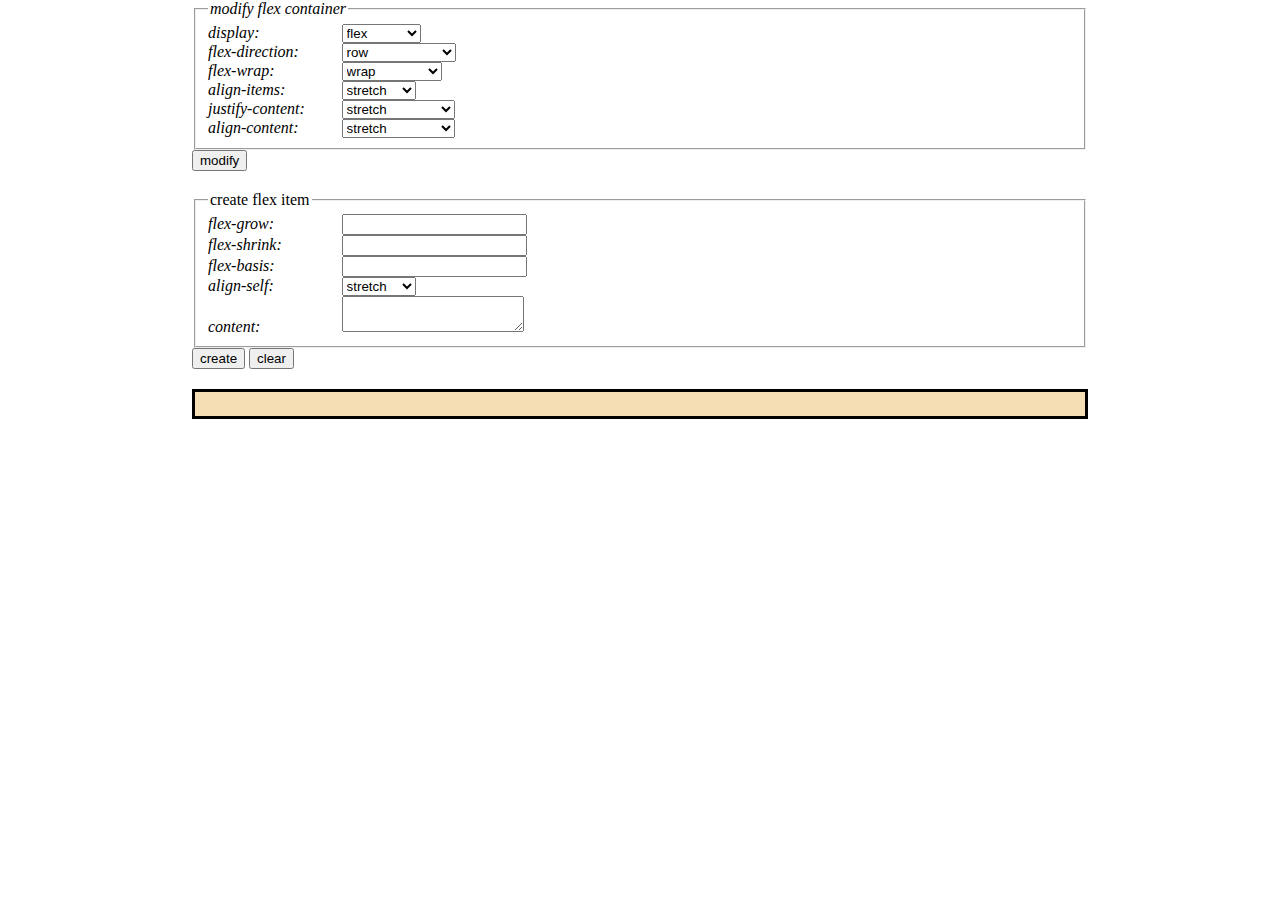
<file: familyboat-ui/layout/Flex/flex.html>
<!DOCTYPE html>
<html lang="zh_CN">
  <head>
    <title>familyboat ui: flex</title>
    <meta name="viewport" content="width=device-width initial-scale=1" />
    <meta charset="utf-8" />

    <link rel="stylesheet" type="text/css" href="./flex.css" />
    <script type="text/javascript" src="./flex.js"></script>
  </head>
  <body>
    <form action="">
      <fieldset>
        <legend>
          <i>modify flex container</i>
        </legend>
        <div>
          <label for="display">
            <i>display</i>
            <select name='display' id='display'>
              <option value="flex">flex</option>
              <option value="inline-flex">inline-flex</option>
            </select>
          </label>
        </div>
        <div>
          <label for="direction">
            <i>flex-direction</i>
            <select name="flex-direction" id="direction">
              <option value="row">row</option>
              <option value="row-reverse">row-reverse</option>
              <option value="column">column</option>
              <option value="column-reverse">column-reverse</option>
            </select>
          </label>
        </div>
        <div>
          <label for="wrap">
            <i>flex-wrap</i>
            <select name="flex-wrap" id="wrap">
              <option value="wrap">wrap</option>
              <option value="nowrap">nowrap</option>
              <option value="wrap-reverse">wrap-reverse</option>
            </select>
          </label>
        </div>
        <div>
          <label for="items">
            <i>align-items</i>
            <select name="align-items" id="items">
              <option value="stretch">stretch</option>
              <option value="center">center</option>
              <option value="flex-start">flex-start</option>
              <option value="flex-end">flex-end</option>
              <option value="baseline">baseline</option>
            </select>
          </label>
        </div>
        <div>
          <label for="justify">
            <i>justify-content</i>
            <select name="justify-content" id="justify">
              <option value="stretch">stretch</option>
              <option value="space-between">space-between</option>
              <option value="space-around">space-around</option>
              <option value="center">center</option>
              <option value="flex-start">flex-start</option>
              <option value="flex-end">flex-end</option>
              <option value="baseline">baseline</option>
            </select>
          </label>
        </div>
        <div>
          <label for="align">
            <i>align-content</i>
            <select name="align-content" id="align">
              <option value="stretch">stretch</option>
              <option value="space-between">space-between</option>
              <option value="space-around">space-around</option>
              <option value="center">center</option>
              <option value="flex-start">flex-start</option>
              <option value="flex-end">flex-end</option>
              <option value="baseline">baseline</option>
            </select>
          </label>
        </div>
      </fieldset>
      <input type="submit" value="modify" id="container" />
    </form>
    <form action="">
      <fieldset>
        <legend>create flex item</legend>
        <div>
          <label for="grow">
            <i>flex-grow</i>
            <input type="number" min="0" step="0.1" name="flex-grow" id="grow" />
          </label>
        </div>
        <div>
          <label for="shrink">
            <i>flex-shrink</i>
            <input type="number" min="0" step="0.1" name="flex-shrink" id="shrink" />
          </label>
        </div>
        <div>
          <label for="basis">
            <i>flex-basis</i>
            <input type="text" name="basis" id="flex-basis" />
          </label>
        </div>
        <div>
          <label for="self">
            <i>align-self</i>
            <select name="align-self" id="self">
              <option value="stretch">stretch</option>
              <option value="center">center</option>
              <option value="flex-start">flex-start</option>
              <option value="flex-end">flex-end</option>
              <option value="baseline">baseline</option>
            </select>
          </label>
        </div>
        <div>
          <label for="content">
            <i>content</i>
            <textarea name="content" id="content"></textarea> 
          </label>
        </div>
      </fieldset>
      <input type="submit" value="create" id="item" />
      <button type="button">clear</button>
    </form>
    <div id="flex-container">

    </div>
  </body>
</html>
</file>
<file: familyboat-ui/layout/Flex/flex.css>
/* 
  flex base:
    display:
      flex,
      inline-flex,
    
    flex-direction:
      row,
      row-reverse,
      column,
      column-reverse,
    
    flex-wrap:
      nowrap,
      wrap,
      wrap-reverse
    
    align-items:
      stretch,
      center,
      flex-start,
      flex-end,
      baseline,
    
    justify-content:
      stretch,
      space-between,
      space-around,
      center,
      flex-start,
      flex-end,
      baseline,

    align-content:
      stretch,
      space-between,
      space-around,
      center,
      flex-start,
      flex-end,
      baseline,

  flex item
    flex-grow:
      <number>

    flex-shrink:
      <number>

    flex-basis:

    align-self:
      stretch,
      center,
      flex-start,
      flex-end,
      baseline,

    order:
*/

*,
*::before,
*::after {
  box-sizing: border-box;
}

html,
body {
  margin: 0;
  padding: 0;
}

form {
  width: 70%;
  margin: 0 auto 20px;
}

form label {
  display: block;
}

form label i {
  display: inline-block;
  width: 15%;
  text-align: left;
}

form label i::after {
  content: ':';
}

#flex-container {
  display: flex;
  width: 70%;
  margin: 0 auto;
  padding: 12px 20px;

  background-color: wheat;
  border: 3px solid black;  
}

#flex-container > * {
  border: 1px solid green;
}
</file>
